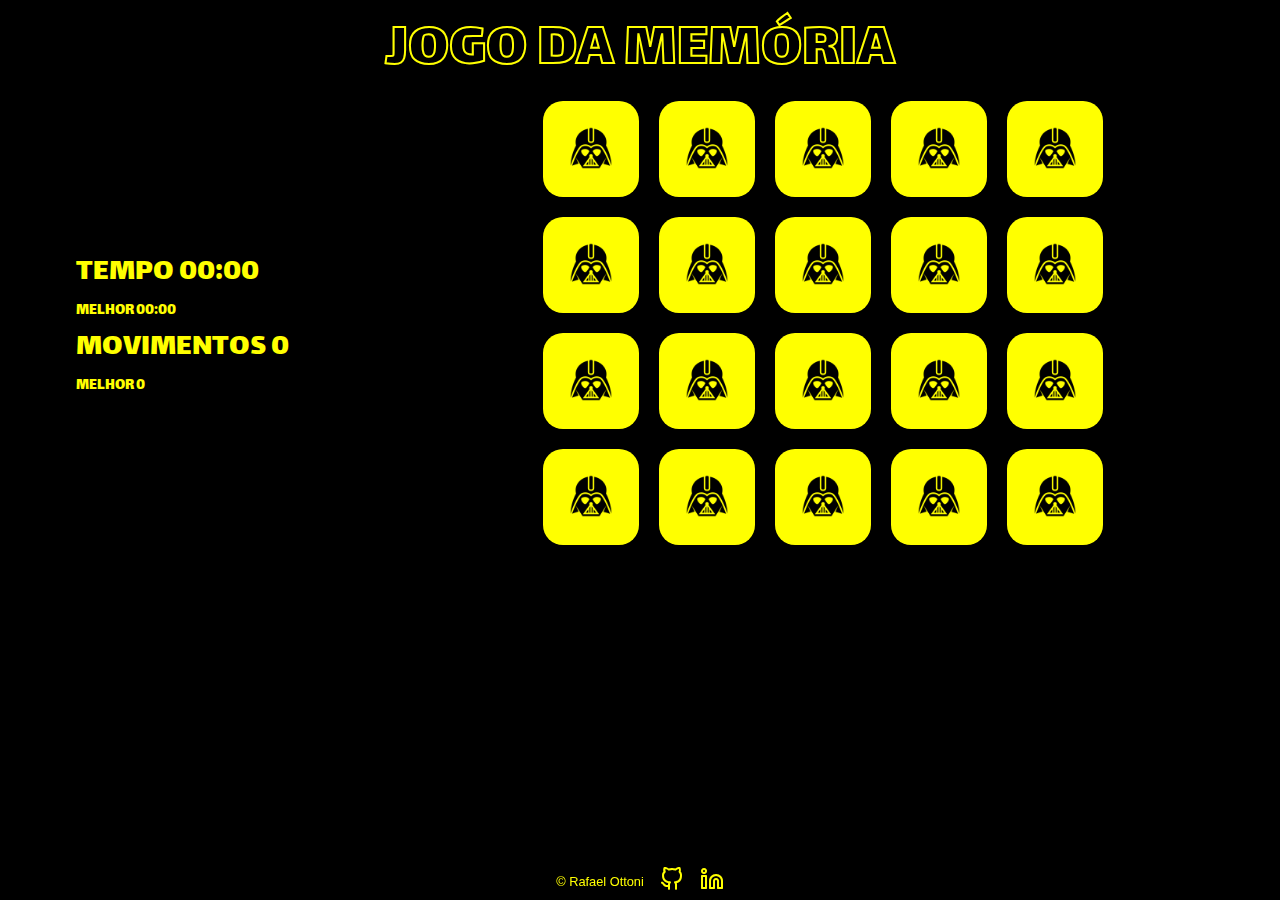
<file: index.html>
<!DOCTYPE html>
<html lang="pt_br">
  <head>
    <meta charset="UTF-8" />
    <meta http-equiv="X-UA-Compatible" content="IE=edge" />
    <meta name="viewport" content="width=device-width, initial-scale=1.0" />
    <title>Jogo da Memória</title>

    <!--Fonts-->

    <link rel="preconnect" href="https://fonts.googleapis.com" />
    <link rel="preconnect" href="https://fonts.gstatic.com" crossorigin />
    <link
      href="https://fonts.googleapis.com/css2?family=Lalezar&display=swap"
      rel="stylesheet"
    />

    <!--Icons-->

    <link rel="stylesheet" href="./assets/icons/style.css" />

    <!--Css-->

    <link rel="stylesheet" href="./styles/style.css" />
  </head>
  <body>
    <header>JOGO DA MEMÓRIA</header>

    <main class="game-page">
      <div class="game-infos">
        <div class="time">
          <p class="current-info">
            TEMPO
            <span class="display"
              ><span id="minutes">00</span>:<span id="seconds">00</span></span
            >
          </p>
          <p class="best-info">MELHOR <span class="best"></span></p>
        </div>

        <div class="moves">
          <p class="current-info">
            MOVIMENTOS <span class="number-of-moves">0</span>
          </p>
          <p class="best-info">MELHOR <span class="best-moves"></span></p>
        </div>
      </div>
      <div id="gameBoard"></div>
    </main>

    <footer>
      <p>© Rafael Ottoni</p>
      <a href="https://github.com/rafaelvottoni" target="_blank"
        ><i class="icon-github"></i
      ></a>

      <a href="https://www.linkedin.com/in/rafaelvottoni/" target="_blank"
        ><i class="icon-linkedin"></i
      ></a>
    </footer>

    <div class="gameOver">
      <div>Parabéns, você completou o jogo!</div>
      <div class="info-endgame"></div>
      <button id="restart" onclick="restart()">Jogue novamente</button>
    </div>

    <script src="./scripts/game.js"></script>
    <script src="./scripts/script.js"></script>
  </body>
</html>
</file>
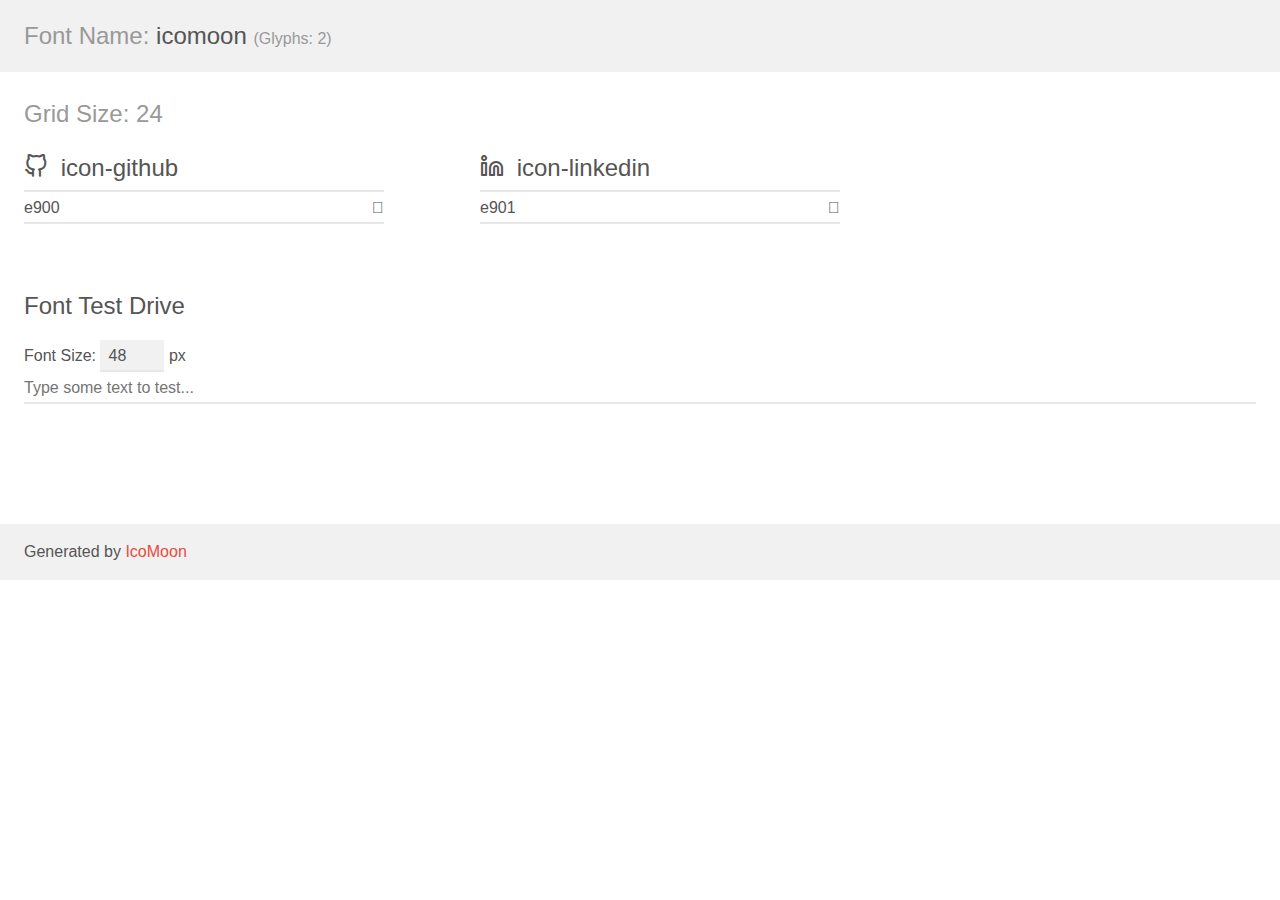
<file: assets/icons/demo.html>
<!doctype html>
<html>
<head>
    <meta charset="utf-8">
    <title>IcoMoon Demo</title>
    <meta name="description" content="An Icon Font Generated By IcoMoon.io">
    <meta name="viewport" content="width=device-width, initial-scale=1">
    <link rel="stylesheet" href="demo-files/demo.css">
    <link rel="stylesheet" href="style.css"></head>
<body>
    <div class="bgc1 clearfix">
        <h1 class="mhmm mvm"><span class="fgc1">Font Name:</span> icomoon <small class="fgc1">(Glyphs:&nbsp;2)</small></h1>
    </div>
    <div class="clearfix mhl ptl">
        <h1 class="mvm mtn fgc1">Grid Size: 24</h1>
        <div class="glyph fs1">
            <div class="clearfix bshadow0 pbs">
                <span class="icon-github"></span>
                <span class="mls"> icon-github</span>
            </div>
            <fieldset class="fs0 size1of1 clearfix hidden-false">
                <input type="text" readonly value="e900" class="unit size1of2" />
                <input type="text" maxlength="1" readonly value="&#xe900;" class="unitRight size1of2 talign-right" />
            </fieldset>
            <div class="fs0 bshadow0 clearfix hidden-true">
                <span class="unit pvs fgc1">liga: </span>
                <input type="text" readonly value="" class="liga unitRight" />
            </div>
        </div>
        <div class="glyph fs1">
            <div class="clearfix bshadow0 pbs">
                <span class="icon-linkedin"></span>
                <span class="mls"> icon-linkedin</span>
            </div>
            <fieldset class="fs0 size1of1 clearfix hidden-false">
                <input type="text" readonly value="e901" class="unit size1of2" />
                <input type="text" maxlength="1" readonly value="&#xe901;" class="unitRight size1of2 talign-right" />
            </fieldset>
            <div class="fs0 bshadow0 clearfix hidden-true">
                <span class="unit pvs fgc1">liga: </span>
                <input type="text" readonly value="" class="liga unitRight" />
            </div>
        </div>
    </div>

    <!--[if gt IE 8]><!-->
    <div class="mhl clearfix mbl">
        <h1>Font Test Drive</h1>
        <label>
            Font Size: <input id="fontSize" type="number" class="textbox0 mbm"
            min="8" value="48" />
            px
        </label>
        <input id="testText" type="text" class="phl size1of1 mvl"
        placeholder="Type some text to test..." value=""/>
        <div id="testDrive" class="icon-" style="font-family: icomoon">&nbsp;
        </div>
    </div>
    <!--<![endif]-->
    <div class="bgc1 clearfix">
        <p class="mhl">Generated by <a href="https://icomoon.io/app">IcoMoon</a></p>
    </div>

    <script src="demo-files/demo.js"></script>
</body>
</html>
</file>
<file: assets/icons/style.css>
@font-face {
  font-family: 'icomoon';
  src: url('fonts/icomoon.eot?wn771z');
  src: url('fonts/icomoon.eot?wn771z#iefix') format('embedded-opentype'),
    url('fonts/icomoon.ttf?wn771z') format('truetype'),
    url('fonts/icomoon.woff?wn771z') format('woff'),
    url('fonts/icomoon.svg?wn771z#icomoon') format('svg');
  font-weight: normal;
  font-style: normal;
  font-display: block;
}

[class^='icon-'],
[class*=' icon-'] {
  /* use !important to prevent issues with browser extensions that change fonts */
  font-family: 'icomoon' !important;

  font-style: normal;
  font-weight: normal;
  font-variant: normal;
  text-transform: none;
  line-height: 1;

  /* Better Font Rendering =========== */
  -webkit-font-smoothing: antialiased;
  -moz-osx-font-smoothing: grayscale;
}

.icon-github:before {
  content: '\e900';
}
.icon-linkedin:before {
  content: '\e901';
}
</file>
<file: styles/style.css>
:root {
  --font: 'Lalezar', sans-serif;
}

* {
  margin: 0;
  padding: 0;
  box-sizing: border-box;
}

body {
  font-family: var(--font);

  background-color: black;
  width: 100%;
  color: yellow;
}

header {
  display: flex;
  -webkit-display: flex;
  align-items: center;
  justify-content: center;
  font-size: 4em;
  padding: 0;
  color: black;
  -webkit-text-stroke-width: 2px;
  -webkit-text-stroke-color: yellow;
}

.game-page {
  display: grid;
  grid-template-columns: 1fr 2.5fr;
  justify-items: center;
  align-items: center;
}

#gameBoard {
  display: grid;
  grid-template: 1fr 1fr 1fr 1fr / 1fr 1fr 1fr 1fr 1fr;
  gap: 20px;
}

.game-infos .current-info {
  font-size: 2rem;
}
.game-infos .best-info {
  font-size: 1rem;
}

.card {
  width: 6rem;
  height: 6rem;
  position: relative;
  -webkit-transform-style: preserve-3d;
  -webkit-transition: transform 0.5s;
  transform-style: preserve-3d;
  transition: transform 0.5s;
}

.card-back,
.card-front {
  width: 100%;
  height: 100%;
  position: absolute;
  display: flex;
  -webkit-display: flex;
  justify-content: center;
  align-items: center;
  border-radius: 20px;
  box-shadow: 5px 5px 5px rgba(0, 0, 0, 0.45);
  backface-visibility: hidden;
  -webkit-backface-visibility: hidden;
}

.flip {
  -webkit-transform: rotateY(180deg);
  transform: rotateY(180deg);
}

.card-front {
  -webkit-transform: rotateY(180deg);
  transform: rotateY(180deg);
  background-color: rgba(0, 0, 0, 0.788);
  border: 2px solid yellow;
}

.card-back {
  color: #101c2c;
  background-color: yellow;
  font-size: 30px;
  cursor: pointer;
}

.icon {
  width: 100%;
}

.icon-back {
  width: 50px;
  height: 50px;
  color: yellow;
}

.gameOver {
  position: absolute;
  width: 100%;
  height: 100%;
  background-color: rgba(0, 0, 0, 0.9);
  color: white;
  font-size: 3.125rem;
  display: flex;
  -webkit-display: flex;
  justify-content: center;
  align-items: center;
  flex-direction: column;
  top: 0;
  visibility: hidden;
  opacity: 0;
}

.gameOver.show {
  visibility: visible;
  opacity: 1;
}

.info-endgame {
  font-size: 2rem;
}

#restart {
  padding: 20px;
  font-size: 20px;
  background-color: yellow;
  border: none;
  border-radius: 10px;
  margin-top: 10px;
  cursor: pointer;
}

footer {
  padding-bottom: 0.3rem;
  font-family: arial, sans-ser;
  display: flex;
  -webkit-display: flex;
  align-items: center;
  justify-content: center;
  position: fixed;
  font-size: 0.8rem;

  gap: 1rem;

  bottom: 0;
  left: 0;
  right: 0;
  z-index: -1;
}

a {
  font-size: 1.5rem;
  transition: 0.3s;
  text-decoration: none;
  color: yellow;
}

a:hover {
  transform: translateY(-3px);
  -webkit-transform: translateY(-3px);
  cursor: pointer;
}

/*Responsive =================*/

@media (max-width: 890px) {
  html {
    font-size: 13px;
  }

  #gameBoard {
    display: grid;
    grid-template: 1fr 1fr 1fr 1fr 1fr / 1fr 1fr 1fr 1fr;
    gap: 20px;
  }

  .card {
    width: 6.5rem;
    height: 6.5rem;
  }
}

@media (max-height: 550px) {
  footer {
    display: none;
  }
}
@media (max-width: 600px) {
  html {
    font-size: 12px;
  }

  header {
    padding: 20px 0 20px 0;
    -webkit-text-stroke-width: 0.8px;
    font-size: 3em;
  }
  .game-page {
    grid-template-columns: 1fr;

    align-content: center;
    gap: 20px;
    margin-top: -20px;
  }

  #gameBoard {
    gap: 10px;
  }

  .game-infos {
    display: flex;
    -webkit-display: flex;
    gap: 20px;
  }

  .card {
    width: 5.5rem;
    height: 5.5rem;
  }

  .game-infos .current-info {
    font-size: 1.4rem;
  }
  .moves {
    text-align: right;
  }

  .moves,
  .time {
    width: 130px;
  }

  .gameOver {
    text-align: center;
  }
}
</file>
<file: assets/icons/demo-files/demo.css>
body {
  padding: 0;
  margin: 0;
  font-family: sans-serif;
  font-size: 1em;
  line-height: 1.5;
  color: #555;
  background: #fff;
}
h1 {
  font-size: 1.5em;
  font-weight: normal;
}
small {
  font-size: .66666667em;
}
a {
  color: #e74c3c;
  text-decoration: none;
}
a:hover, a:focus {
  box-shadow: 0 1px #e74c3c;
}
.bshadow0, input {
  box-shadow: inset 0 -2px #e7e7e7;
}
input:hover {
  box-shadow: inset 0 -2px #ccc;
}
input, fieldset {
  font-family: sans-serif;
  font-size: 1em;
  margin: 0;
  padding: 0;
  border: 0;
}
input {
  color: inherit;
  line-height: 1.5;
  height: 1.5em;
  padding: .25em 0;
}
input:focus {
  outline: none;
  box-shadow: inset 0 -2px #449fdb;
}
.glyph {
  font-size: 16px;
  width: 15em;
  padding-bottom: 1em;
  margin-right: 4em;
  margin-bottom: 1em;
  float: left;
  overflow: hidden;
}
.liga {
  width: 80%;
  width: calc(100% - 2.5em);
}
.talign-right {
  text-align: right;
}
.talign-center {
  text-align: center;
}
.bgc1 {
  background: #f1f1f1;
}
.fgc1 {
  color: #999;
}
.fgc0 {
  color: #000;
}
p {
  margin-top: 1em;
  margin-bottom: 1em;
}
.mvm {
  margin-top: .75em;
  margin-bottom: .75em;
}
.mtn {
  margin-top: 0;
}
.mtl, .mal {
  margin-top: 1.5em;
}
.mbl, .mal {
  margin-bottom: 1.5em;
}
.mal, .mhl {
  margin-left: 1.5em;
  margin-right: 1.5em;
}
.mhmm {
  margin-left: 1em;
  margin-right: 1em;
}
.mls {
  margin-left: .25em;
}
.ptl {
  padding-top: 1.5em;
}
.pbs, .pvs {
  padding-bottom: .25em;
}
.pvs, .pts {
  padding-top: .25em;
}
.unit {
  float: left;
}
.unitRight {
  float: right;
}
.size1of2 {
  width: 50%;
}
.size1of1 {
  width: 100%;
}
.clearfix:before, .clearfix:after {
  content: " ";
  display: table;
}
.clearfix:after {
  clear: both;
}
.hidden-true {
  display: none;
}
.textbox0 {
  width: 3em;
  background: #f1f1f1;
  padding: .25em .5em;
  line-height: 1.5;
  height: 1.5em;
}
#testDrive {
  display: block;
  padding-top: 24px;
  line-height: 1.5;
}
.fs0 {
  font-size: 16px;
}
.fs1 {
  font-size: 24px;
}
</file>
